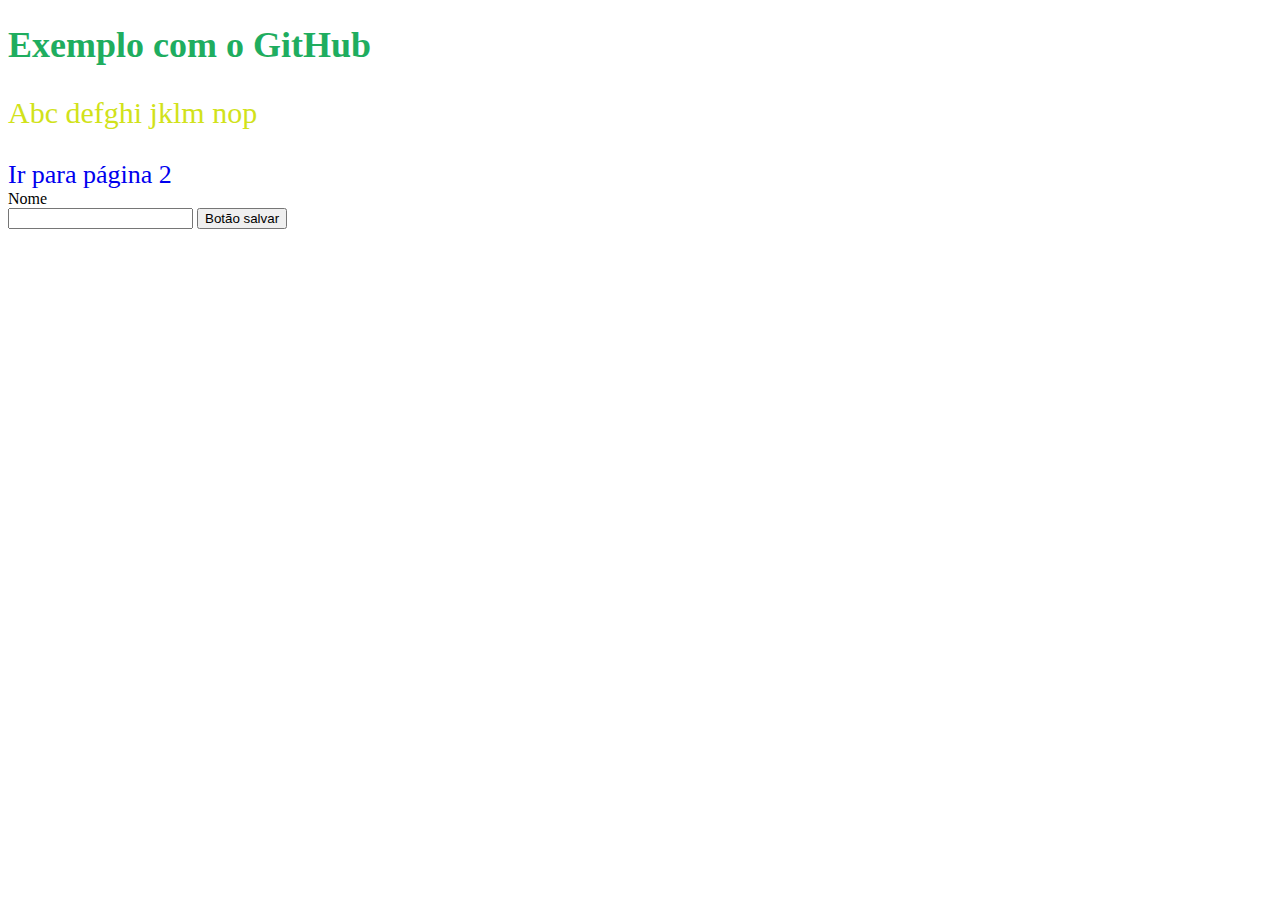
<file: index.html>
<!DOCTYPE html>
<html lang="en">
<head>
    <meta charset="UTF-8">
    <meta name="viewport" content="width=device-width, initial-scale=1.0">
    <title>GitHub - ITI 41</title>
    <link rel="stylesheet" href="estilo.css"/>
</head>
<body>
    <h1>Exemplo com o GitHub</h1>
    <p>Abc defghi jklm nop</p>
    <a href="pagina.html">Ir para página 2</a>
    <br />
    <label>Nome</label><br/>
    <input type="text"/>
    <input type="button" value="Botão salvar">
    
</body>
</html>
</file>
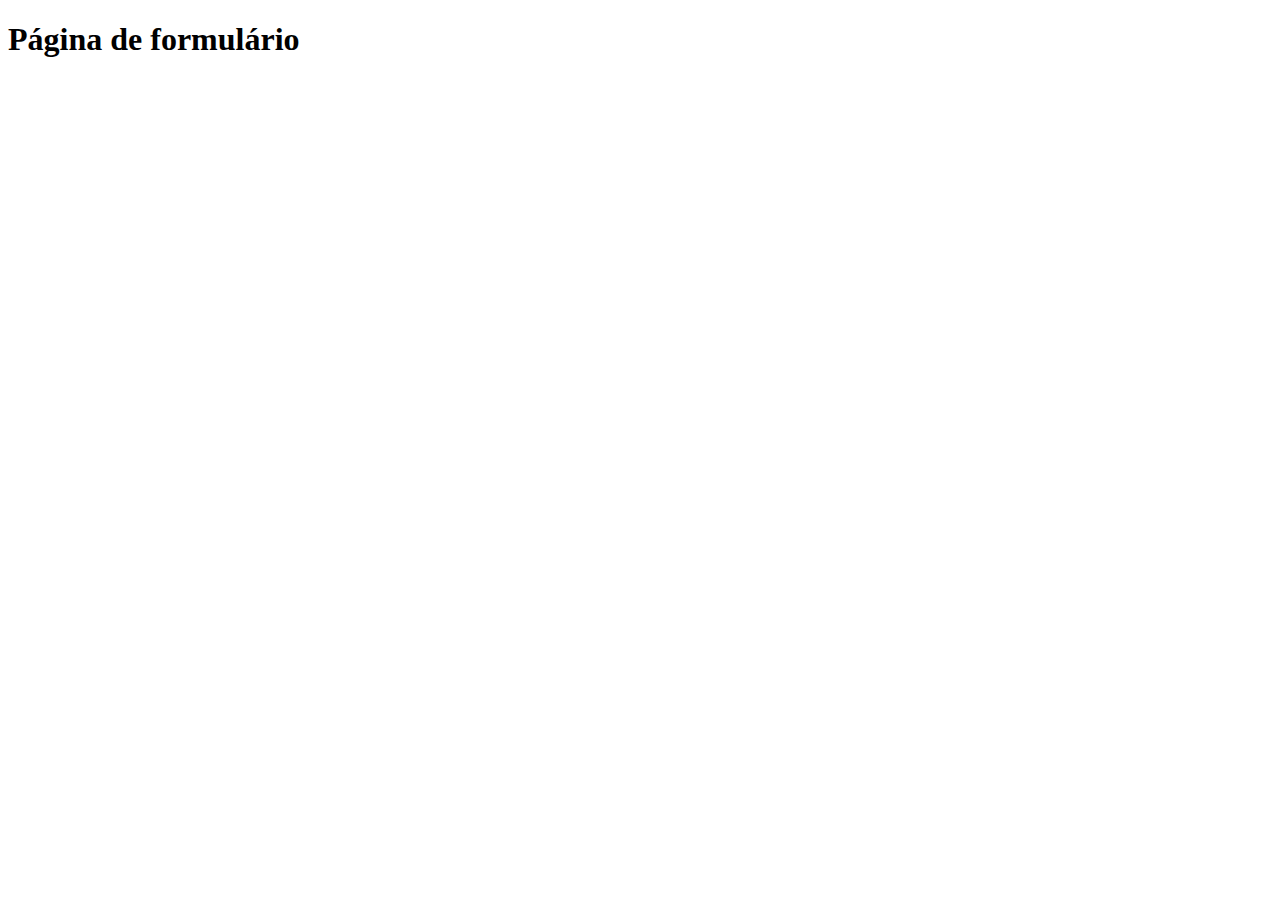
<file: forms.html>
<!DOCTYPE html>
<html lang="en">
<head>
    <meta charset="UTF-8">
    <meta name="viewport" content="width=device-width, initial-scale=1.0">
    <title>Document</title>
</head>
<body>
    <h1>Página de formulário</h1>
</body>
</html>
</file>
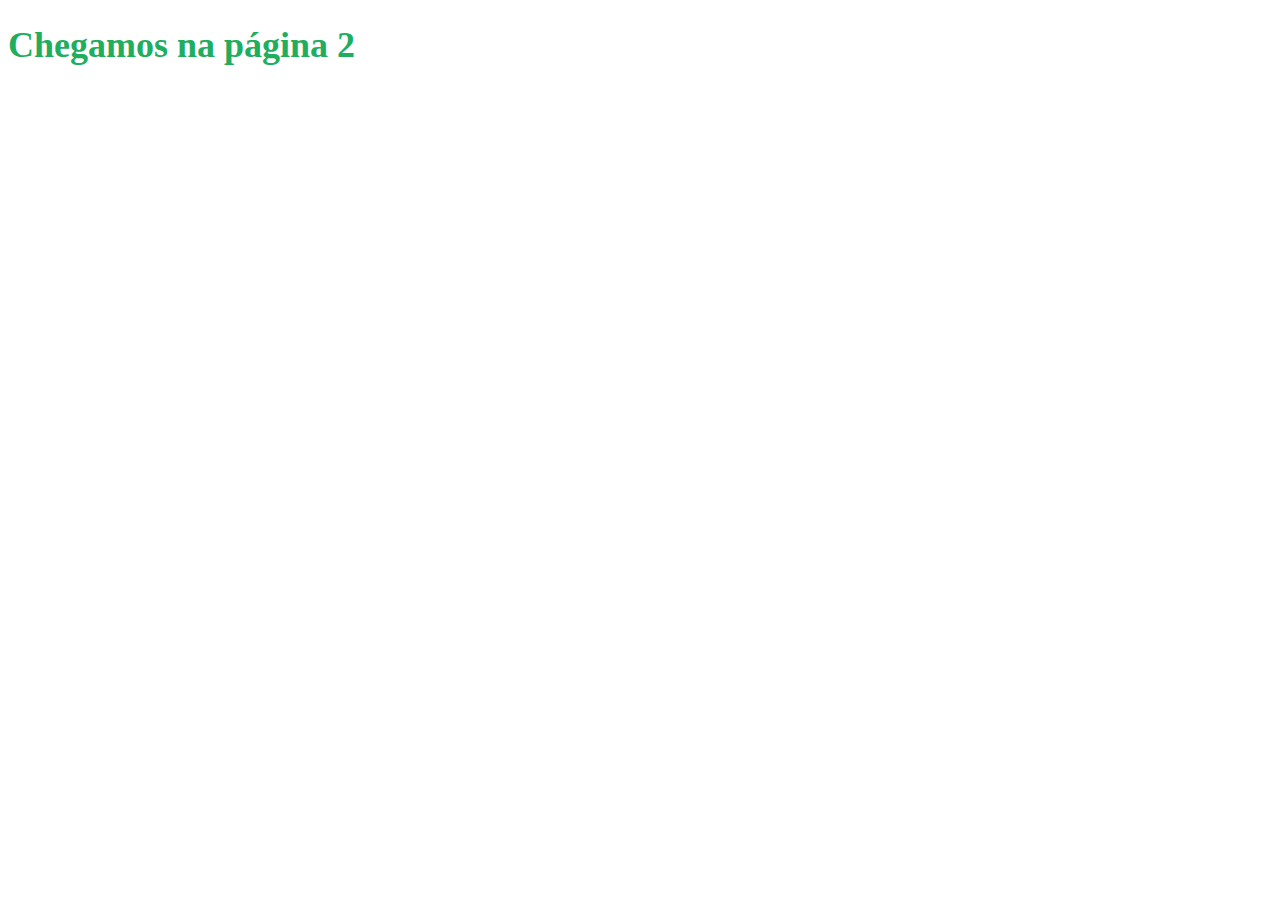
<file: pagina.html>
<!DOCTYPE html>
<html lang="en">
<head>
    <meta charset="UTF-8">
    <meta name="viewport" content="width=device-width, initial-scale=1.0">
    <title>Página 2</title>
    <link rel="stylesheet" href="estilo.css">
</head>
<body>
    <h1>Chegamos na página 2</h1>

</body>
</html>
</file>
<file: estilo.css>
h1
{
    font-family: Calibri;
    color:rgb(31, 173, 95);
    font-size: 36px;
}
p
{
    font-family: Cambria;
    color:rgb(209, 226, 26);
    font-size: 30px;
}

a{
    text-decoration: none;
    font-size:26px;
    font-family: Calibri;
}
</file>
